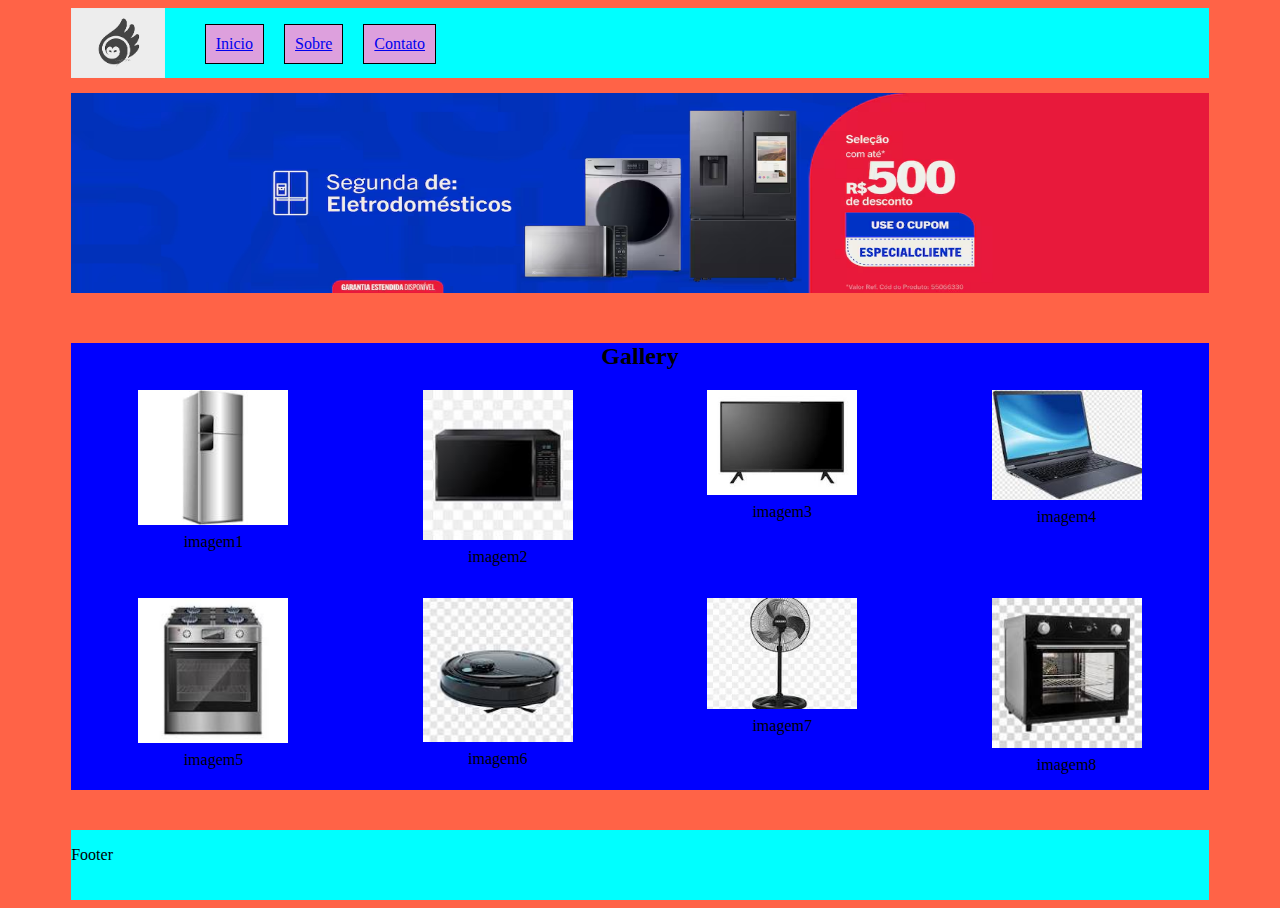
<file: index.html>
<!DOCTYPE html>
<html lang="pt-br">
<head>
    <meta charset="UTF-8">
    <meta name="viewport" content="width=device-width, initial-scale=1.0">
    <title>AULA HTML CSS FLEXBOX3</title>
    <link rel="stylesheet" href="styles/styles.css">
</head>
<body>
    <header class="HeaderFooter">
<div id="logoImg">
    <img src="/img/logo.png" alt="" id="imgLogo"/>
</div>
<div>

<ul id="menuContainer">
    <li class="menu"><a href="#">Inicio</a></li>
    <li class="menu"><a href="/sobre.html">Sobre</a></li>
    <li class="menu"><a href="/contato.html">Contato</a></li>
</ul>

</div>

    </header>
    <div id="carrosel"><img src="/img/b49a8b85-61d3-4f99-b4e7-d4001eb9d753.avif" alt="" id="bannerCarrosel"       

    ></div>
    <div id="containerMain">
        <h2>Gallery</h2>
        <div id="containerCard">
<div class="cards" ><img src="/img/image1.jpeg" alt="" class="imgCard">imagem1</div>
<div class="cards" ><img src="/img/image2.jpeg" alt="" class="imgCard">imagem2</div>
<div class="cards" ><img src="/img/image3.jpeg" alt="" class="imgCard">imagem3</div>
<div class="cards" ><img src="/img/image4.jpeg" alt="" class="imgCard">imagem4</div>
<div class="cards" ><img src="/img/image5.jpeg" alt="" class="imgCard">imagem5</div>
<div class="cards" ><img src="/img/image6.jpeg" alt="" class="imgCard">imagem6</div>
<div class="cards" ><img src="/img/image7.jpeg" alt="" class="imgCard">imagem7</div>
<div class="cards" ><img src="/img/image8.jpeg" alt="" class="imgCard">imagem8</div>

        </div>
    </div>
    
    <footer class="HeaderFooter">
<p>Footer</p>
    </footer>

</body>
</html>
</file>
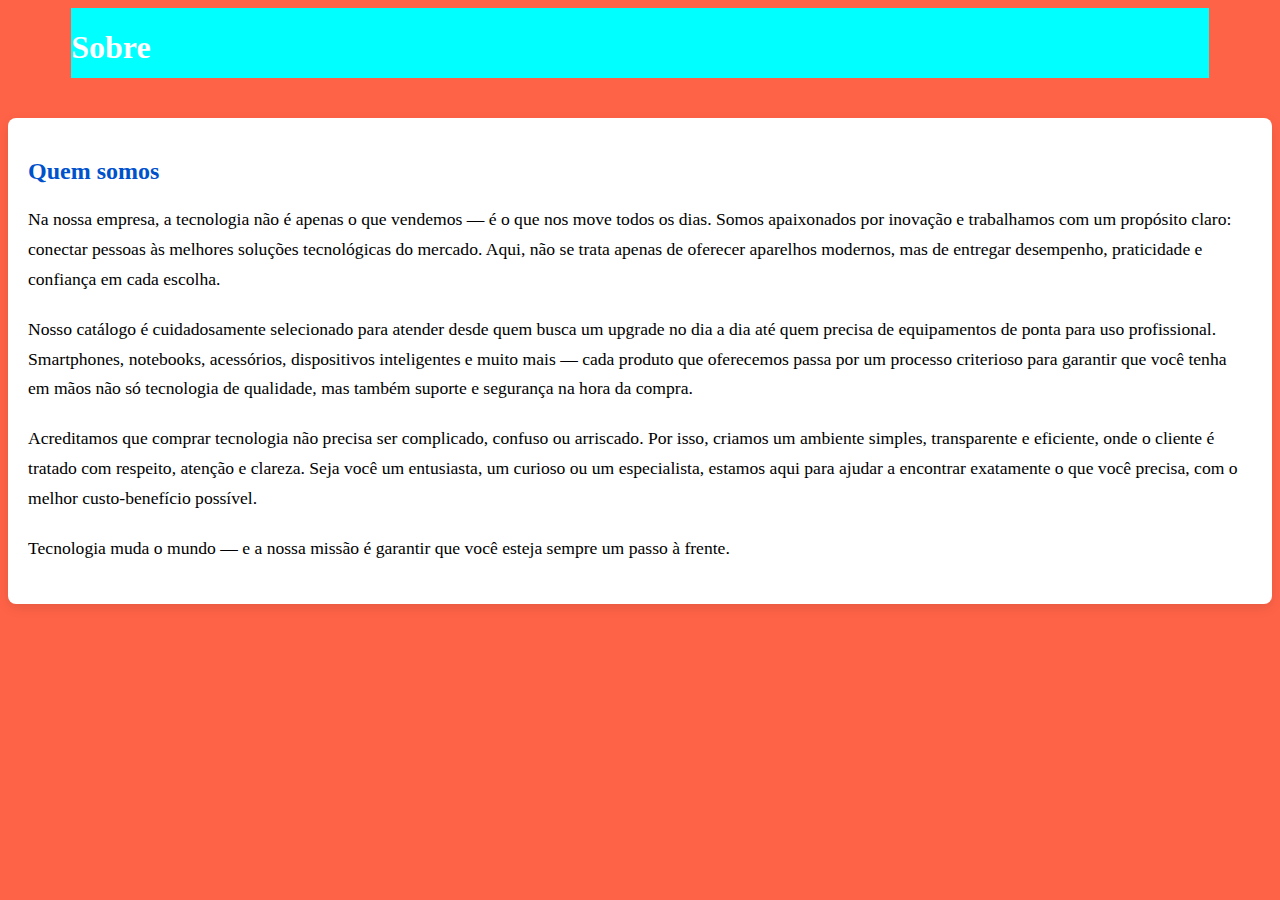
<file: sobre.html>
<!DOCTYPE html>
<html lang="pt-br">
<head>
    <meta charset="UTF-8">
    <meta name="viewport" content="width=device-width, initial-scale=1.0">
    <title>AULA HTML CSS FLEXBOX3</title>
    <link rel="stylesheet" href="styles/styles.css">
    <link rel="stylesheet" href="styles/sobre.css">
</head>
<body>
        <header class="HeaderFooter">
<h1>Sobre</h1>
    </header>
    <form action="">  

    </footer>

  </main>
    <main>
    <h2>Quem somos</h2>
    <p>
      Na nossa empresa, a tecnologia não é apenas o que vendemos — é o que nos move todos os dias. Somos apaixonados por inovação e trabalhamos com um propósito claro: conectar pessoas às melhores soluções tecnológicas do mercado. Aqui, não se trata apenas de oferecer aparelhos modernos, mas de entregar desempenho, praticidade e confiança em cada escolha.
    </p>

    <p>
   Nosso catálogo é cuidadosamente selecionado para atender desde quem busca um upgrade no dia a dia até quem precisa de equipamentos de ponta para uso profissional. Smartphones, notebooks, acessórios, dispositivos inteligentes e muito mais — cada produto que oferecemos passa por um processo criterioso para garantir que você tenha em mãos não só tecnologia de qualidade, mas também suporte e segurança na hora da compra.
    </p>

    <p>
     Acreditamos que comprar tecnologia não precisa ser complicado, confuso ou arriscado. Por isso, criamos um ambiente simples, transparente e eficiente, onde o cliente é tratado com respeito, atenção e clareza. Seja você um entusiasta, um curioso ou um especialista, estamos aqui para ajudar a encontrar exatamente o que você precisa, com o melhor custo-benefício possível.
    </p>
    <p>
      Tecnologia muda o mundo — e a nossa missão é garantir que você esteja sempre um passo à frente.
</body>

</html>
</file>
<file: styles/styles.css>
:root{
    --backcolor1: tomato;
    --color1: #DDA0DD;
    --color2: #EE82EE;
    --color3: #9370DB;
    --color4: #00FF00;

}
body{
    background-color: var(--backcolor1);
}
.HeaderFooter{
    display: flex;
    background-color: aqua;
    width: 90%;
    margin: auto;
    height: 70px;
    text-align: center; 

}
#menuContainer{
     display: flex;
    list-style: none;
    gap: 20px;
}
#imgLogo{
width: 93.5px;
}
.menu {
    border: solid 1px black;
    padding: 10px;
    background-color:var(--color1);
}
.menu:hover{
    background-color:var(--color2) ;
}
#menu a {
text-decoration: none;
}
#carrosel{
    background-color: chartreuse;
    height: 200px;
    width: 90%;
    margin: auto;
    margin-top: 15px;
    margin-bottom: 50px;
    display: flex;
    justify-content: center;
    
}
#bannerCarrosel{
    width: 100%;
    height: 100%;
}
#containerMain{
    
     background-color: blue;
    width: 90%;
    margin: auto;
    margin-top: 10px;
    text-align: center;
    margin-bottom: 40px;
}

#containerCard {
    display: flex;
    flex-wrap: wrap;
    justify-content: center;
    gap: 16px; 
}

.cards {
    flex: 0 1 calc(25% - 16px); 
    box-sizing: border-box;
    text-align: center;
    margin-bottom: 16px;
}

.imgCard {
    width: 100%;
    height: auto;
    max-width: 150px;
    display: block;
    margin: 0 auto 8px};
</file>
<file: styles/sobre.css>
main {
  max-width: 1680px;
  margin: 40px auto;
  padding:20px;
  background-color: #fff;
  border-radius: 8px;
  box-shadow: 0 4px 12px rgba(0, 0, 0, 0.1);
}

h1 {
  font-size: 2em;
  margin-bottom: 20px;
  color: #ffffff;
}

h2 {
  color: #0052cc;
  margin-top: 20px;
  
}

p {
  line-height: 1.7;
  font-size: 1.1em;
  margin-bottom: 20px;
}

footer {
  text-align: center;
  padding: 20px;
  font-size: 0.9em;
  color: #777;
}
</file>
